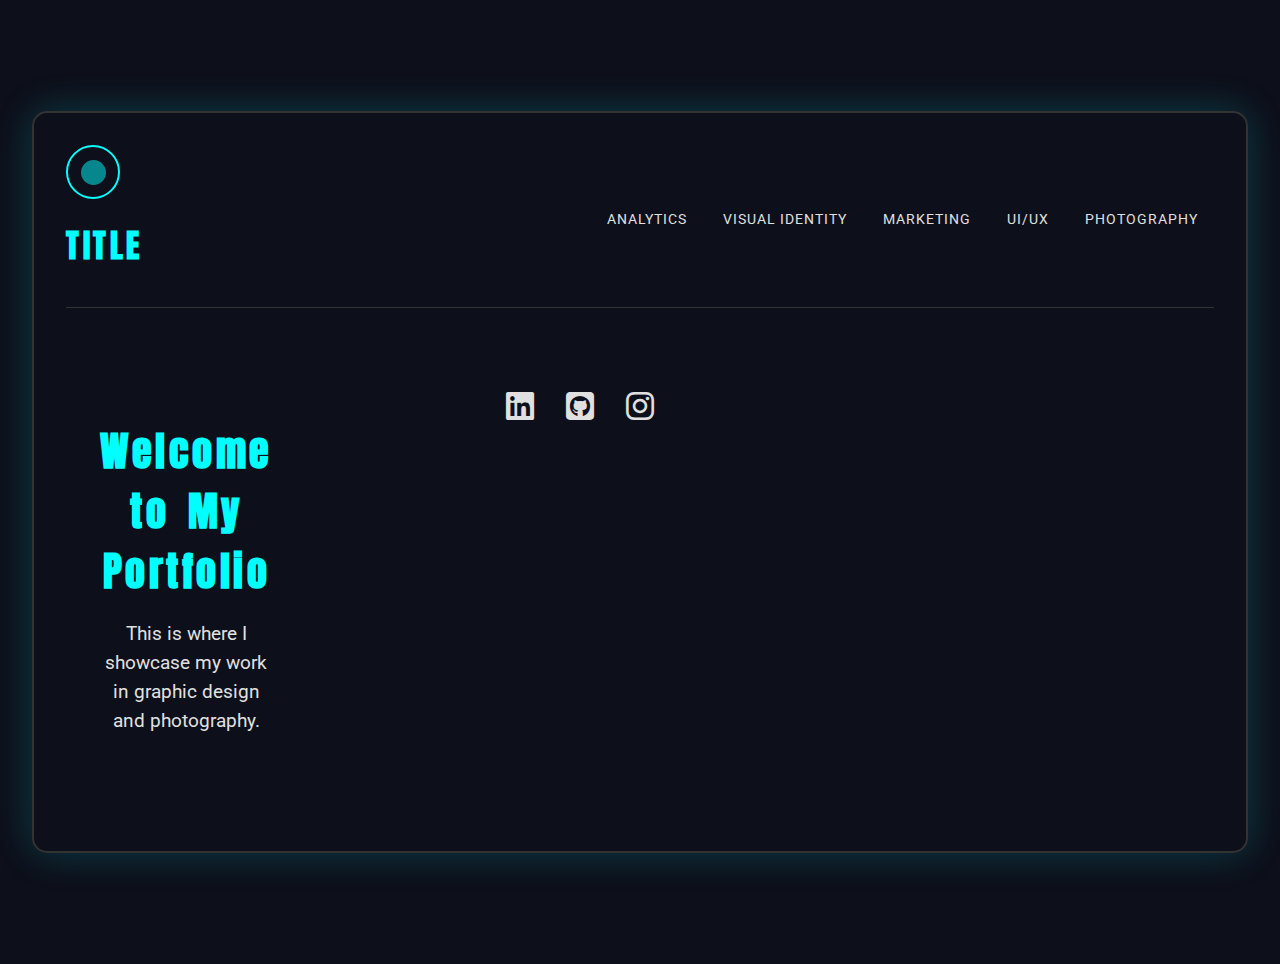
<file: index.html>
<!DOCTYPE html>
<html lang="en">
<head>
    <meta charset="UTF-8">
    <meta name="viewport" content="width=device-width, initial-scale=1.0">
    <title>TITLE - Portfolio</title>
    <link rel="stylesheet" href="styles.css">
    <link rel="preconnect" href="https://fonts.googleapis.com">
    <link rel="preconnect" href="https://fonts.gstatic.com" crossorigin>
    <link href="https://fonts.googleapis.com/css2?family=Roboto:wght@400;700&family=Orbitron:wght@400;700&display=swap" rel="stylesheet">
    <link rel="stylesheet" href="https://cdnjs.cloudflare.com/ajax/libs/font-awesome/6.4.0/css/all.min.css">
</head>
<body>

<div class="container">
    <header class="header">
        <div class="logo-name">
            <div class="logo-circle"></div>
            <h1>TITLE</h1>
        </div>
        <nav class="main-nav">
            <a href="#">Analytics</a>
            <a href="#">Visual Identity</a>
            <a href="#">Marketing</a>
            <a href="#">UI/UX</a>
            <a href="#">Photography</a>
        </nav>
    </header>

    <div class="homepage-container">
        <h2>Welcome to My Portfolio</h2>
        <p>This is where I showcase my work in graphic design and photography.</p>
    </div>


    <!-- <footer class="footer">
        <span>TRENDING DESIGNS</span>
        <span>USER FLOW OPTIMIZATION</span>
        <span>VISUAL STORYTELLING</span>
        <span>DATA-DRIVEN CREATIVITY</span>
    </footer> -->

 <footer class="social-footer">
    <a href="https://www.linkedin.com" target="_blank"><i class="fab fa-linkedin"></i></a>
    <a href="https://www.github.com" target="_blank"><i class="fab fa-github-square"></i></a>
    <a href="https://www.instagram.com" target="_blank"><i class="fab fa-instagram"></i></a>
</footer>


</div>
  

</div>

</body>
</html>
</file>
<file: styles.css>
@import url('https://fonts.googleapis.com/css2?family=Anton&family=Roboto:wght@400;700&display=swap');

:root {
    --bg-color: #0d0f1a;
    --main-color: #0ff;
    --border-color: #333;
    --card-bg: #1a1c2b;
    --text-color: #e0e0e0;
    --light-text: #888;
}

body {
    font-family: 'Roboto', sans-serif;
    background-color: var(--bg-color);
    color: var(--text-color);
    margin: 0;
    padding: 2rem;
    display: flex;
    justify-content: center;
    align-items: center;
    min-height: 100vh;
}

.container {
    width: 100%;
    max-width: 1400px;
    border: 2px solid var(--border-color);
    box-shadow: 0 0 40px rgba(0, 255, 255, 0.2);
    padding: 2rem;
    display: grid;
    grid-template-columns: 1fr 2fr 1.5fr;
    grid-template-rows: auto auto 1fr;
    gap: 2rem;
    position: relative;
    overflow: hidden;
        /* Add this line to round the corners */
    border-radius: 15px;
}

/* Grid Areas */
.header { grid-area: 1 / 1 / 2 / 4; }
.engagements { grid-area: 2 / 1 / 3 / 2; }
.creative-engagement { grid-area: 2 / 2 / 3 / 3; }
.modes { grid-area: 2 / 3 / 3 / 4; }
.top-projects { grid-area: 3 / 1 / 4 / 2; }
.project-categories { grid-area: 3 / 2 / 4 / 3; }
.global-reach { grid-area: 3 / 3 / 4 / 4; }
.footer { grid-area: 4 / 1 / 5 / 4; margin-top: 2rem; }

/* General Styles */
h1, h2, h3 {
    font-family: 'Anton', sans-serif;
    color: var(--main-color);
    letter-spacing: 3.5px;  /* Adds 3.5 pixels of space between letters */
    word-spacing: 6px;   /* Adds 6 pixels of space between words */
}

.header {
    display: flex;
    justify-content: space-between;
    align-items: center;
    border-bottom: 1px solid var(--border-color);
    padding-bottom: 1rem;
    margin-bottom: 1rem;
}

.logo-circle {
    width: 50px;
    height: 50px;
    border: 2px solid var(--main-color);
    border-radius: 50%;
    display: flex;
    align-items: center;
    justify-content: center;
    position: relative;
}

.logo-circle::after {
    content: '';
    position: absolute;
    width: 25px;
    height: 25px;
    background-color: var(--main-color);
    border-radius: 50%;
    opacity: 0.5;
    animation: pulse 2s infinite;
}

.main-nav a {
    color: var(--text-color);
    text-decoration: none;
    margin: 0 1rem;
    font-size: 0.9rem;
    text-transform: uppercase;
    letter-spacing: 1px;
    transition: color 0.3s ease;
}

.main-nav a:hover {
    color: var(--main-color);
}

.card {
    background-color: var(--card-bg);
    border: 1px solid var(--border-color);
    padding: 1.5rem;
    border-radius: 8px;
}

.card-header {
    display: flex;
    justify-content: space-between;
    align-items: center;
    margin-bottom: 1rem;
    border-bottom: 1px solid var(--border-color);
    padding-bottom: 0.5rem;
}

.card-header h3 {
    margin: 0;
    font-size: 1rem;
    color: var(--main-color);
}

.card-header .stat {
    font-size: 0.9rem;
    color: var(--light-text);
}

/* Specific Sections */
.engagements .card-content {
    display: grid;
    grid-template-columns: 1fr 1fr;
    gap: 1rem;
}

.engagement-item img {
    width: 100%;
    border-radius: 4px;
    margin-bottom: 0.5rem;
}

.creative-engagement .graph-container {
    background-image: url('https://via.placeholder.com/600x200.png?text=Engagement+Graph');
    background-size: cover;
    background-position: center;
    height: 200px;
    border-radius: 4px;
}

.modes .graph-container {
     background-image: url('https://via.placeholder.com/400x200.png?text=Modes+Graph');
    background-size: cover;
    background-position: center;
    height: 200px;
    border-radius: 4px;
}

.top-projects .project-item {
    display: flex;
    justify-content: space-between;
    align-items: center;
    margin-bottom: 1rem;
    border-bottom: 1px dashed var(--border-color);
    padding-bottom: 0.5rem;
}

.top-projects .project-item:last-child {
    border-bottom: none;
}

.project-categories .chart-container {
    display: flex;
    justify-content: center;
    align-items: center;
    height: 250px;
}

.global-reach .map-container {
    background-image: url('https://via.placeholder.com/400x250.png?text=World+Map');
    background-size: cover;
    background-position: center;
    height: 250px;
    border-radius: 4px;
    display: flex;
    flex-direction: column;
    justify-content: flex-end;
    padding: 1rem;
}

.global-reach .data-grid {
    display: grid;
    grid-template-columns: repeat(3, 1fr);
    gap: 10px;
    text-align: center;
}

.footer {
    display: flex;
    justify-content: space-between;
    align-items: center;
    flex-wrap: wrap;
}

.footer span {
    font-size: 0.8rem;
    color: var(--light-text);
    margin: 0.5rem;
}

@keyframes pulse {
    0% { transform: scale(1); opacity: 0.5; }
    50% { transform: scale(1.2); opacity: 0.8; }
    100% { transform: scale(1); opacity: 0.5; }
}

@media (max-width: 1200px) {
    .container {
        grid-template-columns: 1fr;
    }
    .header, .footer {
        flex-direction: column;
        text-align: center;
    }
    .main-nav {
        margin-top: 1rem;
    }
}

/* Styling for the new social media footer */
.social-footer {
    display: flex;
    justify-content: center;
    gap: 2rem;
    padding-top: 2rem;
}

.social-footer a {
    color: var(--text-color);
    font-size: 2rem;
    transition: color 0.3s ease;
}

.social-footer a:hover {
    color: var(--main-color);
}

.social-footer a {
    color: var(--text-color);
    font-size: 2rem;
    transition: color 0.3s ease;
}

.social-footer a:hover {
    color: var(--main-color);
}


.homepage-container {
    padding: 2rem;
    text-align: center;
    /* You can add a background image or specific styles here */
    color: var(--text-color);
}

.homepage-container h2 {
    font-size: 2.5rem;
    margin-bottom: 1rem;
    color: var(--main-color);
}

.homepage-container p {
    font-size: 1.2rem;
    line-height: 1.5;
}
</file>
